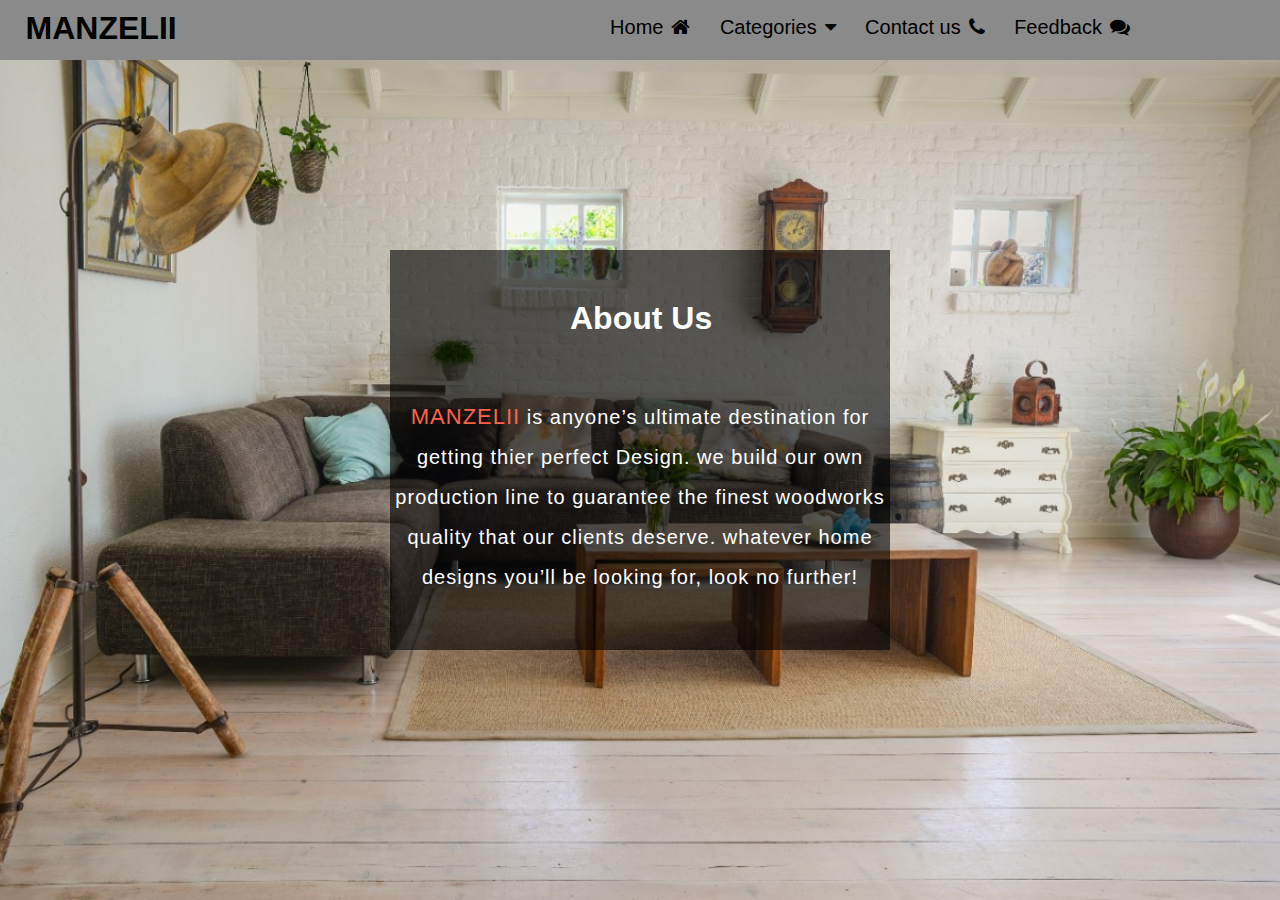
<file: About.html>
<html lang="en">
    <head>
        <title>About Us</title>
        <link type="text/css"  rel="stylesheet" href="css/about.css">
        <link type="text/css"  rel="stylesheet" href="https://stackpath.bootstrapcdn.com/font-awesome/4.7.0/css/font-awesome.min.css">
    </head>
    <body>
            <div class="header">
                <h1> <span>MANZELII</span></h1> 
                <div class="nav">
                <ul>
                    <li><a href="index.html">Home<i class="fa fa-home "></i></a></li>
                    <li ><a href="categories.html">Categories<i class="fa fa-caret-down"></i></a> </li>
                    <li><a href="Contact us.html">Contact us<i class="fa fa-phone"></i></a></li>
                    <li><a href="Feedback.html">Feedback<i class="fa fa-comments"></i></a></li>
                </ul>
                </div> 
            </div>
        <div class="container">
            
                <h1>About Us</h1>
                <p><span>MANZELII</span> is  anyone’s ultimate destination for getting thier perfect Design.
                    we build our own production line to guarantee the finest woodworks quality that our clients deserve.
                     whatever home designs you’ll be looking for, look no further!</p>
                 
        </div>
    </body> 
</html>
</file>
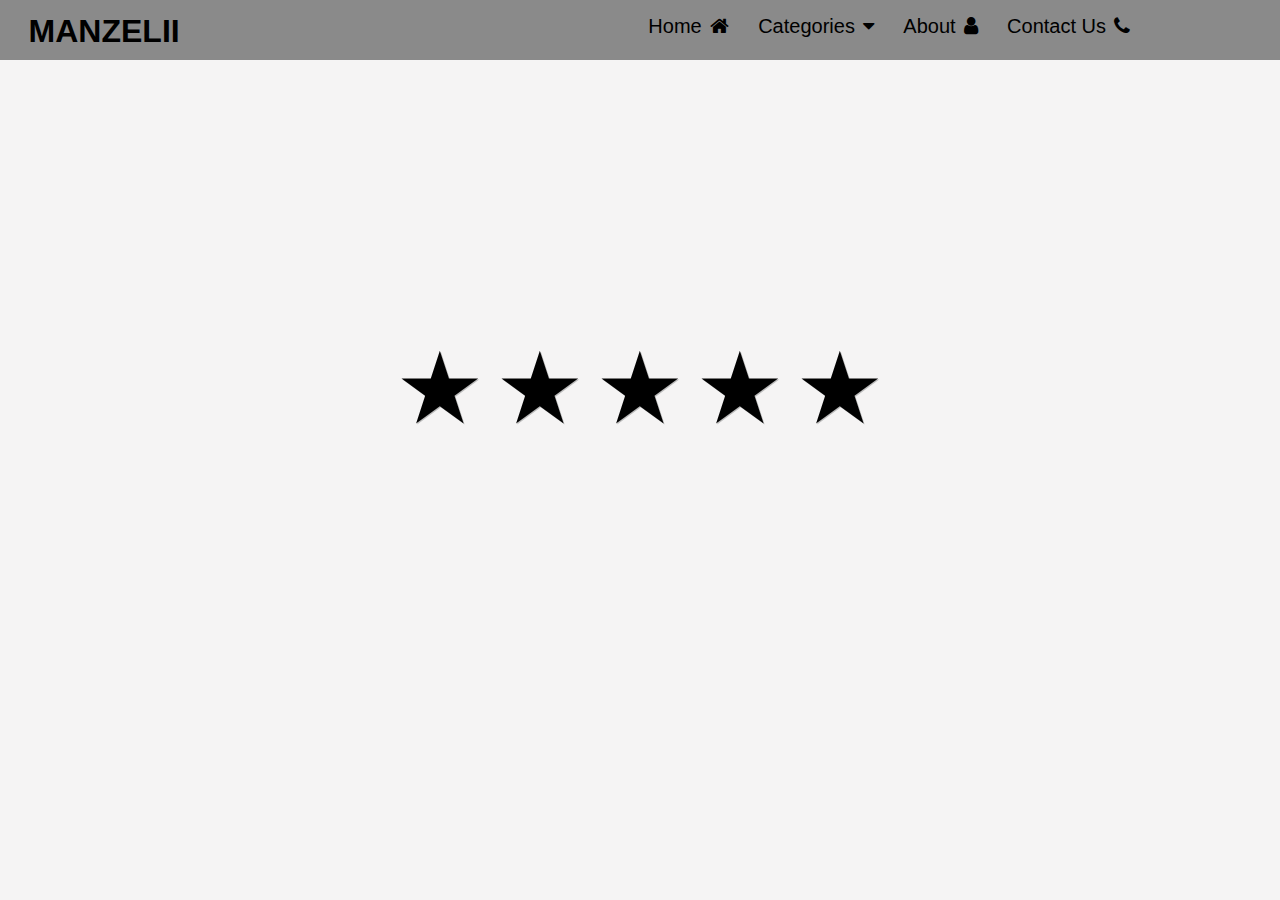
<file: Feedback.html>
<html>
<head>
  <meta charset="utf-8">
<link type="text/css"  rel="stylesheet" href="css/Feedback.css">
<link type="text/css"  rel="stylesheet" href="https://stackpath.bootstrapcdn.com/font-awesome/4.7.0/css/font-awesome.min.css">
<title>feedback </title>
</head>
<body>
        <div class="header">
            <h1> <span>MANZELII</span></h1> 
            <div class="nav">
              <ul>
                  <li><a href="index.html">Home<i class="fa fa-home "></i></a></li>
                  <li ><a href="categories.html">Categories<i class="fa fa-caret-down"></i></a></li>
                  <li><a href="About.html">About<i class="fa fa-user"></i></a></li>
                  <li><a href="Contact us.html">Contact Us<i class="fa fa-phone"></i></a></li>
              </ul>
            </div>
          </div> 
          <d`iv class="center">
            <div class="stars">
              <input type="radio" id="five" name="rate" value="5">
              <label for="five"></label>
              <input type="radio" id="four" name="rate" value="4">
              <label for="four"></label>
              <input type="radio" id="three" name="rate" value="3">
              <label for="three"></label>
              <input type="radio" id="two" name="rate" value="2">
              <label for="two"></label>
              <input type="radio" id="one" name="rate" value="1">
              <label for="one"></label>
              <span class="result"></span>
            </div>
      </div>
</body>
</html>
</file>
<file: css/about.css>
*{
    font-family: sans-serif; 
}
body{
    margin: 0;
    padding: 0;
    background:url(../Home2.jpg) no-repeat;
    background-size: cover;
    background-position: center;
}
.header {
    height:60px;
    width:100%;  
    background-color: rgb(138, 138, 138);  
}
.header h1{
     float: left;
    margin-left: 2%;
    margin-top: 10px;
    color: #000;
}
.nav{
    float: right;
    margin-right: 150px;
    text-align: center;
  }
  .nav ul {   
      list-style: none;
  }
  .nav ul :hover {
      list-style: none;
      color: rgb(255, 255, 255);
      cursor: pointer;;
  }
  .nav ul li {
      display: inline-block;
      margin-left: 25px;
  }
  .nav ul li a {
      text-decoration: none;
      font-size: 20px;
      color: black;   
      display:block;
  }
  .nav .fa{
      margin-left: 8px;
  }
.container{
    height:400px;
    width: 500px;
    background: rgba(0,0,0,0.6);
    position: absolute;
     top: 50%;
    left: 50%;
    transform: translate(-50%,-50%);
}
.container h1{ 
    color:white;
    margin-top: 50px;
    margin-left: 180px;
}
.container p{
    font-family: sans-serif;
    color:white;
    margin-top: 60px;
    font-size: 20px;
    letter-spacing: 1px;
    line-height: 40px;
    text-align: center;
}
.container p span{
    color: tomato;
    font-size: 22;
}
</file>
<file: css/Feedback.css>
*{
    margin: 0;
    padding: 0;
    box-sizing: border-box;
    font-family: sans-serif;
}
body{
    background-color: rgb(245, 244, 244);
}
.header {
    height:60px;
    width:100%;  
    background-color: rgb(138, 138, 138);  
}
h1{
    
    padding: 3px;
    float: left;
    margin-left: 2%;
    margin-top: 10px;
    color: #000;
}
.nav{
    float: right;
    margin-top: 15px;
    margin-right: 150px;
    text-align: center;
  }
  .nav ul {   
      list-style: none;
  }
  .nav ul :hover {
      list-style: none;
      color: rgb(255, 255, 255);
      cursor: pointer;;
  }
  .nav ul li {
      display: inline-block;
      margin-left: 25px;
  }
  .nav ul li a {
      text-decoration: none;
      font-size: 20px;
      color: black;   
      display:block;
  }
  .nav .fa{
      margin-left: 8px;
  }
  .center{
    position: absolute;
    top: 45%;
    left: 50%;
    transform: translate(-50%, -50%);
  }
  .center .stars{
    height: 150px;
    width: 500px;
    text-align: center;
  }
  .stars input{
    display: none;
  }
  .stars label{
    float: right;
    font-size: 100px;
    color: rgb(0, 0, 0);
    margin: 0 5px;
    text-shadow: 1px 1px #bbb;
  }
  .stars label:before{
    content: '★';
  }
  .stars input:checked ~ label{
    color: gold;
    text-shadow: 1px 1px #c60;
  }
  .stars:not(:checked) > label:hover,
  .stars:not(:checked) > label:hover ~ label{
    color: gold;
  }
  .stars .result{
    position: absolute;
    content: "";
    width: 100%;
    left: 50%;
    transform: translateX(-47%);
    bottom: -30px;
    font-size: 30px;
    color: rgb(0, 0, 0);
    font-family: 'Poppins', sans-serif;

  }
  .stars input:checked ~ .result{
    display: block;
  }
  .stars #five:checked ~ .result:before{
    content: "I love it 😍";
  }
  .stars #four:checked ~ .result:before{
    content: "I like it 😎";
  }
  .stars #three:checked ~ .result:before{
    content: "It's good 😄";
  }
  .stars #two:checked ~ .result:before{
    content: "I don't like it 😬";
  }
  .stars #one:checked ~ .result:before{
    content: "I hate it 😠";
  }
</file>
